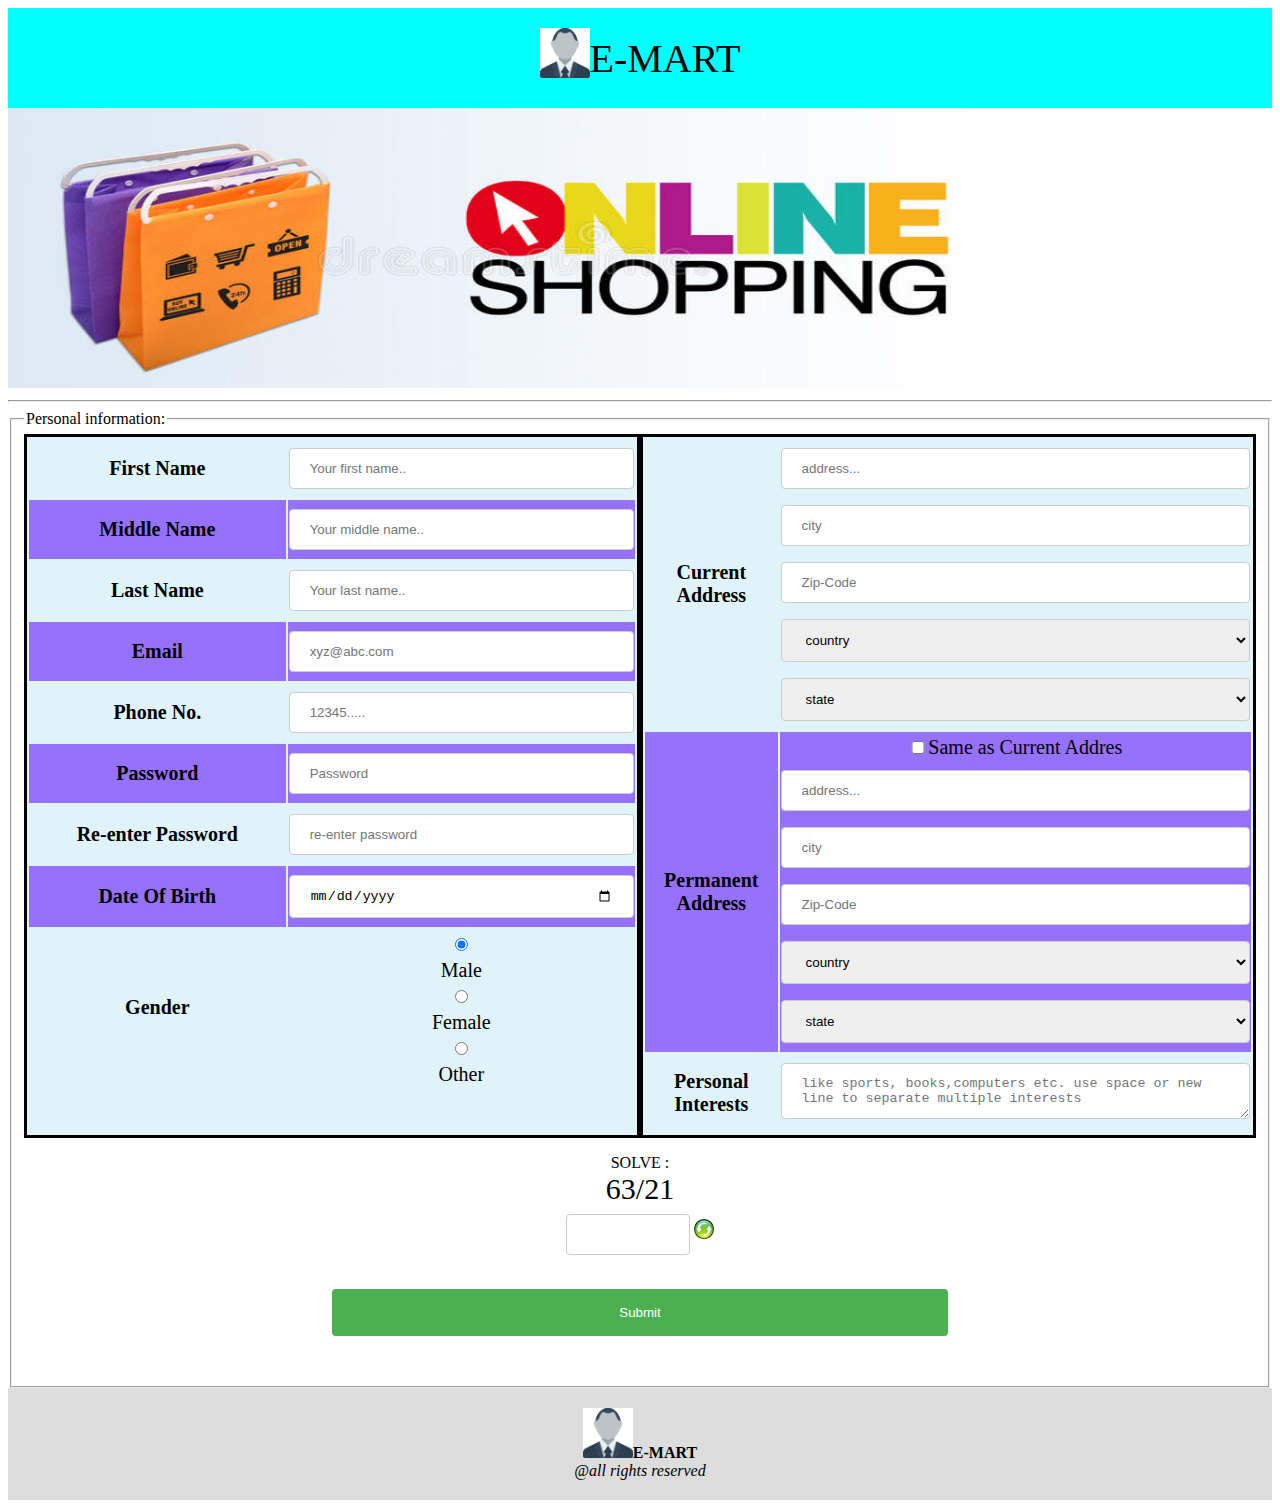
<file: pages/js1.html>
<!DOCTYPE html>
<head>
    <title>User Registration</title>
    <link rel="stylesheet" href="../css/style.css">
    <script type="text/javascript" src = "../js/script.js"></script>
</head>
<body onload="pageSet()">
    <div class="header">
        <div>
            <img src="../resourses/user.png" alt="Logo" height="50px" width="50px" >
        </div>   
        E-MART
    </div>
    <img src="../resourses/banner.jpg" alt="banner" class="banner" >

    <hr>
    <form action="" name="myForm" method="POST" onsubmit="return validateForm()"  >
            <fieldset>
                <legend>Personal information:</legend>
                <div class="flexbox">
                <div>
                <table  class="formt" >
                    <tr>
                        <td><b>First Name</b></td>
                        <td><input type="text" name="fname" placeholder="Your first name.." ></td>
                    </tr>
                    <tr>
                            <td><b>Middle Name</b></td>
                            <td><input type="text" name="mname" placeholder="Your middle name.."></td>
                    </tr>
                    <tr>
                            <td><b>Last Name</b></td>
                            <td><input type="text" name="lname" placeholder="Your last name.." ></td>
                    </tr>

                    <tr>
                        <td><b>Email</b></td>
                        <td><input type="email" name="mail" placeholder="xyz@abc.com" ></td>
                    </tr>
                    <tr>
                            <td><b>Phone No.</b></td>
                            <td><input type="text" name="phno" placeholder="12345....." ></td>
                    </tr>
                    <tr>
                            <td><b>Password</b></td>
                            <td><input type="password" name="pass" placeholder="Password" ></td>
                    </tr>
                    <tr>
                            <td><b>Re-enter Password</b></td>
                            <td><input type="password" name="repass" placeholder="re-enter password" ></td>
                    </tr>
                    <tr>
                            <td><b>Date Of Birth</b></td>
                            <td><input type="date" name="dob" id="dob" ><span id="dateerror"></span></td>
                    </tr>
                    <tr>
                            <td><b>Gender</b></td>
                            <td >
                            <input type="radio" name="gender" value="male" checked> Male
                            <input type="radio" name="gender" value="female"> Female
                            <input type="radio" name="gender" value="other"> Other
                            </td>
                    </tr>
                    </table>
                    </div>
                    <div>
                    <table  class="formt" >
                    <tr>
                            <td><b>Current Address</b></td>
                            <td>
                                <input type="text" name="cadd" placeholder="address...">
                                <input type="text" name="ccity" placeholder="city">
                                <input type="text" name="czip" placeholder="Zip-Code">                               
                                    <select  name="ccountry"  id="ccountrySelect" onchange="makeSubmenu(this)">
                                        <option value="" >country</option>
                                        <option value="USA" >USA</option>
                                        <option value="Singapore" >Singapore</option>
                                    </select>
                                    <select name="cstate" id="cstateSelect">
                                            <option value="" >state</option>
                                        </select><span id="ccountryerror"></span></td>
                                
                    </tr>
                    <tr>
                            <td><b>Permanent Address</b></td>
                            <td>
                                <input type="checkbox" id="addresscopy" onclick="addressCopy()">Same as Current Addres</span>
                                <input type="text" name="padd" placeholder="address..." ><br>
                                <input type="text" name="pcity" placeholder="city" ><br>
                                <input type="text" name="pzip" placeholder="Zip-Code">                               
                                    <select  name="pcountry" id="pcountrySelect" onchange="makeSubmenu(this)">
                                        <option value="" >country</option>
                                        <option value="USA" >USA</option>
                                        <option value="Singapore" >Singapore</option>
                                    </select>
                                    <select name="pstate" id="pstateSelect">
                                            <option value="" >state</option>
                                        </select><span id="pcountryerror"></span></td>
                    </tr>
                    <tr>
                            <td><b>Personal Interests</b></td>
                            <td><textarea name="interests" placeholder="like sports, books,computers etc. use space or new line to separate multiple interests "></textarea></td>
                    </tr>
                </table>
                
                
            </div>
            </div>
            <div class="captcha">
                <span><p>SOLVE :</p</span>
                <span id="expression"></span>                
                <input  type="number" id="result">
                <img src="../resourses/refresh.jpg" alt="refresh"  id="refresh" onclick="refreshCaptcha()">
                <span id="captchaerror" style="color:red;display:none;">*Wrong Answer</span>               
            </div>
            <input type="submit" value="Submit">
            </fieldset>
    </form>
   
    <div class="footer">
            <div align="center">
                    <img src="../resourses/user.png" alt="Logo" height="50px" width="50px" ><b>E-MART</b><br>
                    <em>@all rights reserved</em>
            </div>
    </div>
    

</body>
</file>
<file: css/style.css>
#refresh{
    height:20px;
    width: 20px;
    cursor: pointer;
    display: inline;
}
#expression{
    font-size: 30px;
    font-family: cursive;
    display: block;
}
#result{
    width: 50%;
    margin-bottom: 0%;
}
#dateerror,#ccountryerror,#pcountryerror{
    display:none;
    color: red;
}
#addresscopy{
    width:20px;
}
.header{
    display: flex;
    background-color: aqua;
    width: 100%;
    justify-content: center;
    align-items: center;
    padding-top: 20px;
    padding-bottom: 20px;
    font-family: cursive;
    font-size: 40px;
}
.banner{
    width:80%;
    height: 280px;
}
.captcha{
    display:block;
    margin-left: auto;
    margin-right: auto;
    margin-top: 5px;
    margin-bottom: 15px;
    width: 20%;
    height: 80px;
    text-align: center;
}
.flexbox{
    display: flex;
    background-color: rgb(223, 243, 248);
}
.flexbox > div{
    border: 3px solid black;
    width: 50%;
}
.formt{
    font-family: 'Times New Roman', Times, serif;
    font-size: 20px;
    width: 100%;
    height:auto;
    text-align: center;
}
.formt tr:nth-child(even){background-color: #9671fc;}
input,select,textarea {
width: 100%;
padding: 12px 20px;
margin: 8px 0;
display: inline-block;
border: 1px solid #ccc;
border-radius: 4px;
box-sizing: border-box;
}
input[type=submit]{
    background-color: #4CAF50;
    border: none;
    color: white;
    padding: 16px 32px;
    text-decoration: none;
    margin: 40px 25%;
    cursor: pointer;
    width: 50%;
}
.footer{
    padding: 20px;
    text-align: center;
    background: #ddd;
}
@media (max-width: 600px){
  .flexbox{
      flex-direction: column;
  }
  .flexbox > div{
      width:100%;
  }

}
</file>
